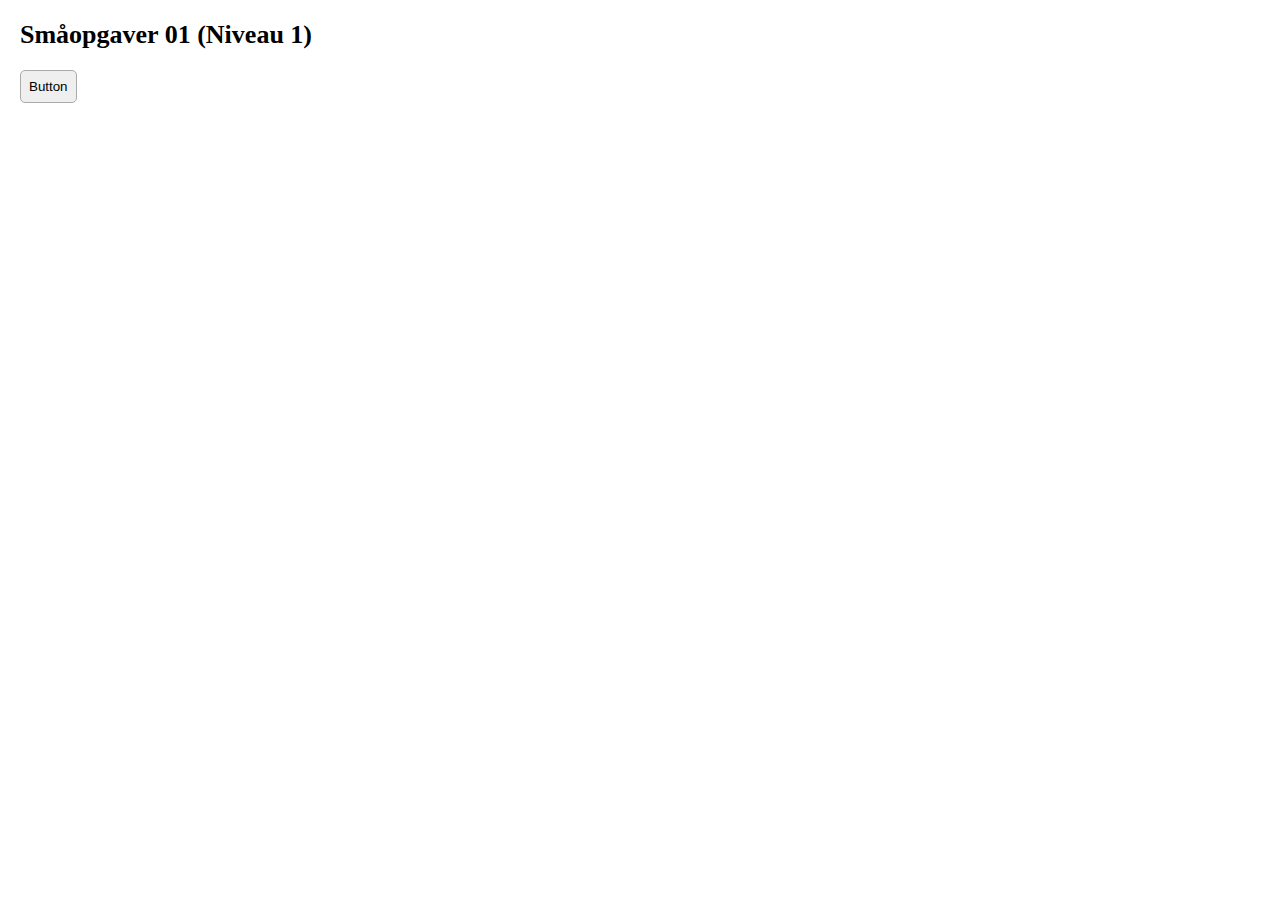
<file: Opgaver/Niveau1/01/index.html>
<!DOCTYPE html>
<html lang="en">
<head>
	<meta charset="UTF-8">
	<meta name="viewport" content="width=device-width, initial-scale=1.0">
	<meta http-equiv="X-UA-Compatible" content="ie=edge">
	<link rel="stylesheet" href="css/style.css">
	<title>Småopgaver 01 (Niveau 1)</title>
</head>
<body>
	<h1>Småopgaver 01 (Niveau 1)</h1>

	<button id="my-button">Button</button>
	

	<script src="ButtonColorChange.JS"></script>
</body>
</html>
</file>
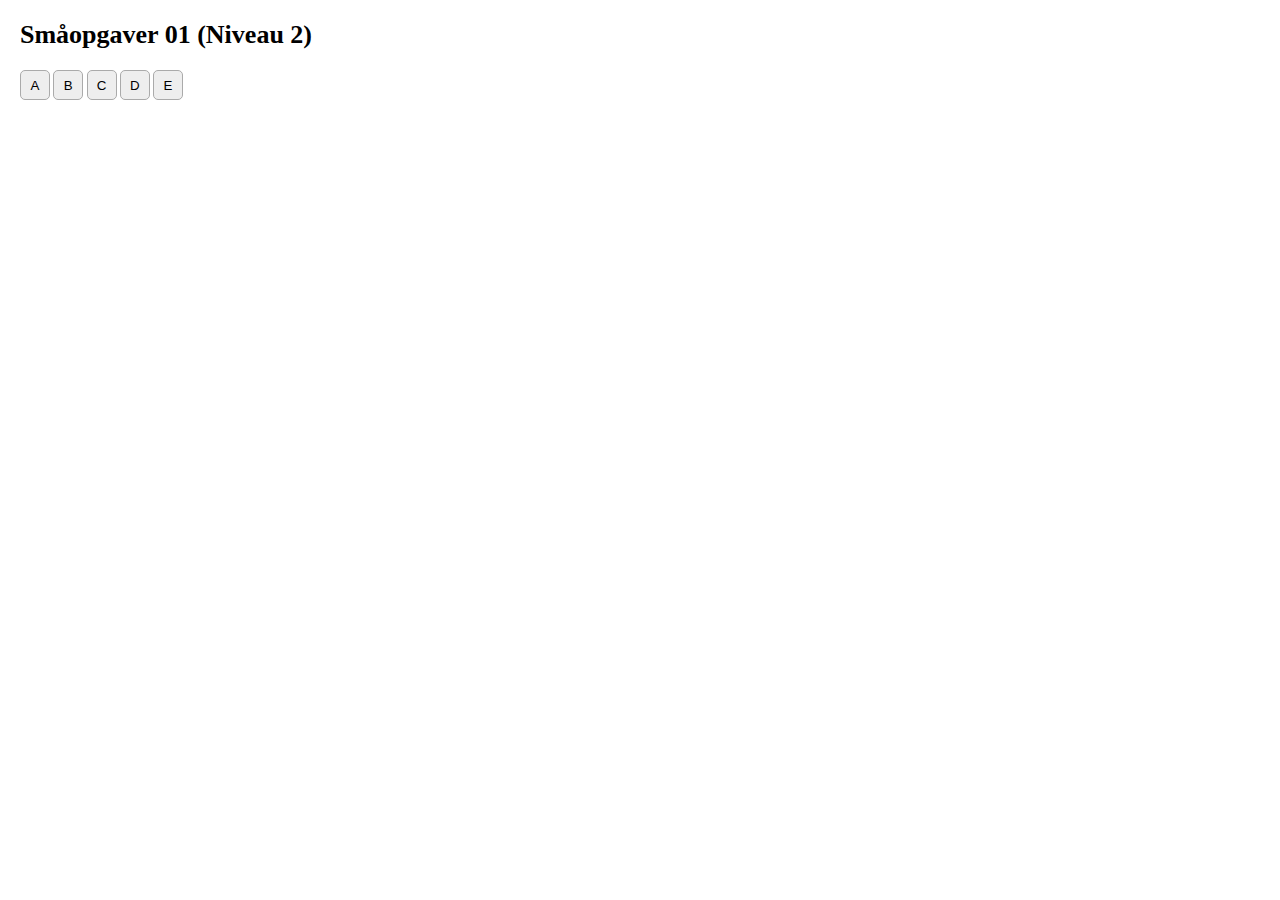
<file: Opgaver/Niveau2/01/index.html>
<!DOCTYPE html>
<html lang="en">
<head>
	<meta charset="UTF-8">
	<meta name="viewport" content="width=device-width, initial-scale=1.0">
	<meta http-equiv="X-UA-Compatible" content="ie=edge">
	<link rel="stylesheet" href="css/style.css">
	<title>Småopgaver 01 (Niveau 2)</title>
</head>
<body>
	<h1>Småopgaver 01 (Niveau 2)</h1>

	<div id="buttons">
		<button>A</button>
		<button>B</button>
		<button>C</button>
		<button>D</button>
		<button>E</button>
	</div>

	<script src="Index.JS"></script>
</body>
</html>
</file>
<file: Opgaver/Niveau1/01/css/style.css>
* {
	padding: 0;
	margin: 0;
}

body {
	font-family: Verdana;
	font-size: 13px;
	margin: 20px;
}

h1 {
	margin: 20px 0px;
}

h2 {
	margin: 20px 0px;
}

h3 {
	margin: 20px 0px;
}

hr {
	margin: 30px 0px;
}

p {
	margin-bottom: 20px;
}

label {
	display: block;
	font-weight: bold;
	margin-bottom: 4px;
}

	label em {
		font-weight: normal;
		color: #aaa;
		padding-left: 20px;
	}

#my-button {
	padding: 8px;
	border: 1px solid #aaa;
	border-radius: 5px;
}

#my-button:active {
	outline: none;
	
}

.green{
	background-color: green;
}
</file>
<file: Opgaver/Niveau2/01/css/style.css>
* {
	padding: 0;
	margin: 0;
}

body {
	font-family: Verdana;
	font-size: 13px;
	margin: 20px;
}

h1 {
	margin: 20px 0px;
}

h2 {
	margin: 20px 0px;
}

h3 {
	margin: 20px 0px;
}

hr {
	margin: 30px 0px;
}

p {
	margin-bottom: 20px;
}

label {
	display: block;
	font-weight: bold;
	margin-bottom: 4px;
}

	label em {
		font-weight: normal;
		color: #aaa;
		padding-left: 20px;
	}

#buttons button {
	width: 30px;
	height: 30px;
	background-color: #eee;
	border: 1px solid #aaa;
	border-radius: 5px;
}

#buttons button:focus {
	outline: none;
}
</file>
